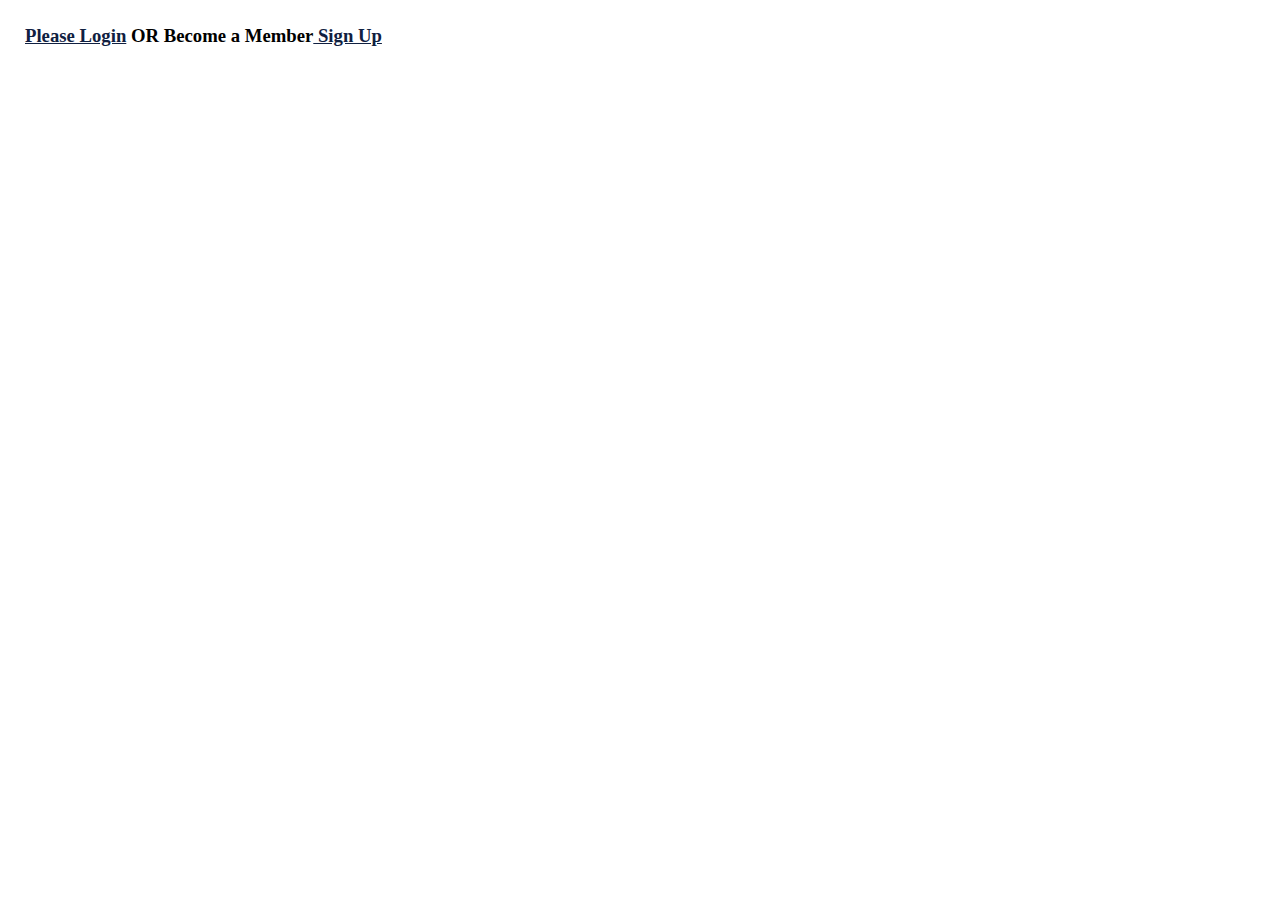
<file: extension/popup.html>
<!DOCTYPE html>
<html>
    <head>
        <meta http-equiv="Content-Type" content="text/html; charset=utf-8" />
        <meta name="viewport" content="width=device-width, initial-scale=1.0">
        <link rel="stylesheet" href="https://hivelighter.com/readermode/css/aboutReader.css?128" />
        <link rel="stylesheet" href="https://hivelighter.com/readermode/css/aboutReaderControls.css?3" />
        <link rel="stylesheet" href="https://hivelighter.com/readermode/css/aboutReaderContent.css?3" />
        <link rel="stylesheet" href="https://hivelighter.com/publisher/css/annotations.css" />
        <link rel="stylesheet" href="https://hivelighter.com/publisher/tcallout/css/tcallout.css" />

        <script src="jquery-1.10.1.min.js"></script>
        <script src="https://hivelighter.com/readermode/js/toolsetloader.js"></script>
        <script src="https://hivelighter.com/readermode/js/b64.js"></script>
        <script src="https://hivelighter.com/readermode/js/readerModeScroll.js"></script>
        <script src="https://hivelighter.com/readermode/js/manipulations.js?182"></script>
        <script src="toolsConfig.js"></script>
        <script src="toolsLoader.js"></script>
        <script src="popup.js"></script>
        <!-- extension style -->
        <style>
            * {
              margin: 0;
              padding: 0;
             }

             html, body {
              background: white;
              height:100%;
              width:100%;
             }
             .container {
                box-sizing: border-box;
                padding: 25px;
                width: 600px;
                display: table;

             }
             .container h3 a{font-weight: bolder; color:#102041;}

             html #calloutFrame {
              width: 182px !important;
             }
            /*!* ----- modal -------*!*/
            html .modal {
                display: block; /* Hidden by default */
                position: fixed; /* Stay in place */
                z-index: 9; /* Sit on top */
                left: 0;
                top: 0;
                overflow: auto; /* Enable scroll if needed */
                background-color: rgb(0,0,0); /* Fallback color */
                background-color: rgba(0,0,0,0.4); /* Black w/ opacity */
                height: 100%;
                width: 600px;
            }

            /* Modal Content */
           html .modal-content {
                position: absolute;
                background:#f0f0eb;
                margin: auto;
                padding: 20px;
                border: 1px solid #888;
                width: 80%;
                z-index: 1;
                top : 30%;
                left:7%;
               display: block;
               -webkit-user-select: none; /* Safari */
               -ms-user-select: none; /* IE 10+ and Edge */
               user-select: none; /* Standard syntax */
            }
            html .modal-content a {
                text-decoration: none;
                background: #102041;
                color: white;
                padding:10px 20px 10px 20px;
                font-size: 18px;
            }
            /* The Close Button */
           html .close {
                color: #aaaaaa;
                float: right;
                font-size: 28px;
                font-weight: bold;
            }

           html .close:hover,
            html .close:focus {
                color: #000;
                text-decoration: none;
                cursor: pointer;
            }
            /* -----modal end -------*/
        </style>
        <!-- extension style -->

    </head>
    <body class="browser-extension" id ="popup">
        <div class="container">
            <h3 id="credential-content"><a href="https://hivelighter.com/register?extension=1" target="_blank">Please Login</a> OR Become a Member<a href="https://hivelighter.com/register?extension=1" target="_blank">  Sign Up </a></h3>
        </div>
    </body>
</html>
</file>
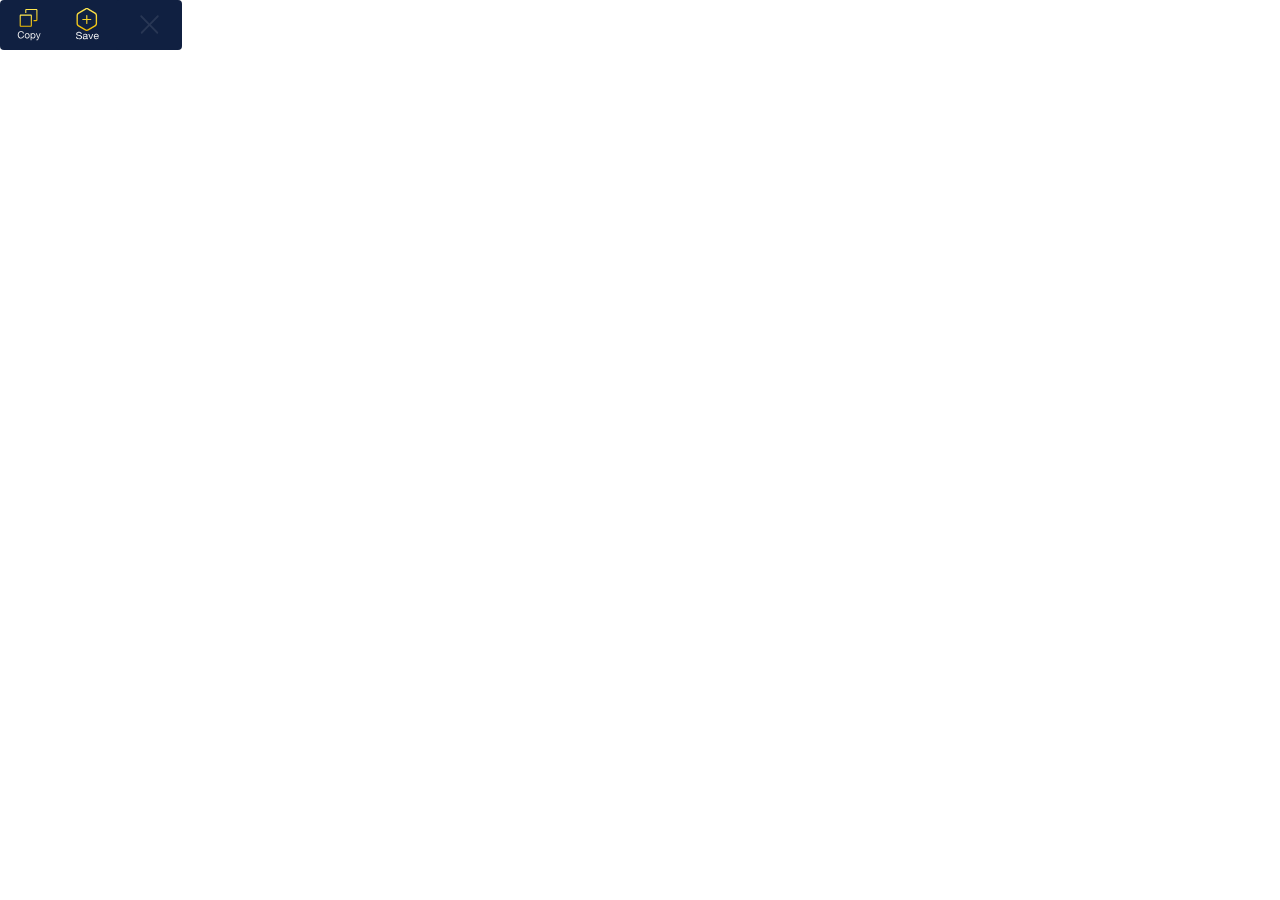
<file: extension/icallout/callout.html>
<html>
    <head>
        <meta name="viewport" content="width=device-width, initial-scale=1.0">
        <title>Callout box</title>

        <style>

            html, body {
                margin: 0;
                padding: 0;
            }

            .callout-container {
                position: relative;
                height: 50px;
                /*width: 186px;*/
                width: 182px;

            }

            .callout-container.edit {
                position: relative;
                height: 50px;
                width: 122px;
            }

            .callout-container ul,
            .callout-container.edit ul,
            .callout-container li,
            .callout-container.edit li {
                list-style: none;
            }

            .callout-container ul {
                margin: 0;
                padding: 0;
                overflow: hidden;
            }

            .callout-container .callout-blk,
            .callout-container.edit .callout-blk {
                border-radius: 4px;
                /*background-color: #222;*/
                background-color: #102041;
                position: absolute;
                top: 0;
                left: 0;
                opacity: 1;
                height: 100%;
                width: 100%;
                z-index: 5;
            }

            .callout-container .interactive-elements,
            .callout-container.edit .interactive-elements{
                position: absolute;
                z-index: 50;
            }

            .callout-container .interactive-elements div,
            .callout-container.edit .interactive-elements div {
                float: left;
            }

            .callout-container .interactive-elements li,
            .callout-container.edit .interactive-elements li {
                float: left;
                height: 30px;
                min-width: 28px;
                padding: 10px 15px;
                /*border-right: 1px solid #5e5e5e;*/
                border-right: 1px solid transparent;
            }

            .callout-container .interactive-elements li.last {
                border: none;
                border-radius: 0 20px 20px 0;
            }

            .callout-container .interactive-elements li a {
                display: block;
                margin-top: -2px;
                text-align: center;
                width: 100%;

                /* Prevent tap highlight */
                -webkit-tap-highlight-color: transparent;
            }

            .callout-container .interactive-elements li.close-btn a {
                margin-top: -1px;
                margin-left: 4px;
            }

            .callout-container .interactive-elements li.tw-box a {
                margin-top: 3px;
            }

            .callout-container .interactive-elements li.close-btn,
            .callout-container.edit .interactive-elements li.close-btn{
                /*background-color: #434343;*/
                background-color: #102041;
                border-radius: 4px 0 0 4px;
            }

            .callout-container .interactive-elements li.close-btn img,
            .callout-container.edit .interactive-elements li.close-btn img
            {
                /*height: 22px;*/
                padding: 4px 0;
            }

            .callout-container .interactive-elements li.clip-box img { margin-top: 1px;}

            /* Within app/extension */
            #calloutBox .tw-box,
            #calloutBox .fb-box,
            #calloutBox .email-box {
                display: none !important;
            }

            /* Within published page */
            #calloutBox.post .callout-container {
                width: 175px;
            }

            #calloutBox.post .callout-container .sh-box {
                border: none;
            }

            #calloutBox.post .save-box {
                display: none !important;
            }

            /* Off app */
            #calloutBox.off-app .callout-container { /*width: 242px;*/ width: 300px; }

            #calloutBox.off-app .sh-box { display: none !important; }

            #calloutBox.off-app .tw-box,
            #calloutBox.off-app .fb-box,
            #calloutBox.off-app .email-box {
                display: block !important;
            }

            #calloutBox.off-app .fb-box,
            #calloutBox.off-app .email-box {
                margin-top: 4px;
            }
            #message{
                background: #0a5d5e;
                color: white;
                position: absolute;
                top:70%;
                z-index:1;
                display: none;
            }


            /* smaller phones */
            /* ----------------------------- */
            /*@media only screen and ( max-width: 236px ) {
                
                .callout-container.edit { height: 38px; width: 98px; }
                .callout-container.edit .interactive-elements div { float: right; }
                .callout-container.edit .interactive-elements li { padding: 8px 8px 5px; height: 25px; min-width: 30px; }

                .callout-container.edit .interactive-elements li img { width: 22px; }
                .callout-container.edit .interactive-elements li.tr-can a { margin-top: -1px; margin-left: -1px; }
                .callout-container.edit .interactive-elements li.tr-can img { height: 20px; padding: 1px 0 3px 0; }
                .callout-container .interactive-elements li.close-btn img {  padding: 3px 0; width: 16px; }
                .callout-container.edit .interactive-elements li.close-btn a {  margin-top: -4px; margin-left: 1px; }


            }

            @media only screen and ( max-width: 236px ) {
                
                
                .callout-container { height: 38px; width: 191px; }

                .callout-container .interactive-elements div { float: right; }
                .callout-container .interactive-elements li { padding: 8px 8px 5px; height: 25px; min-width: 30px !important; }

                .callout-container .interactive-elements li img { width: 18px; }
                .callout-container .interactive-elements li.clip-box img { width: 15px; margin-top: 2px;}
                .callout-container .interactive-elements li.tw-box img { width: 21px; }
                .callout-container .interactive-elements li.fb-box img { width: 9px; }
                .callout-container .interactive-elements li.email-box img { width: 22px; margin-top: 2px !important; }
                .callout-container .interactive-elements li.save-box img { width: 16px; }

                .callout-container .interactive-elements li.close-btn img {  padding: 5px 0; width: 18px; }
                .callout-container .interactive-elements li.close-btn a {  margin-top: -3px; margin-left: 1px; }

                #calloutBox.post .callout-container { width: 145px !important;  }
                #calloutBox.post .callout-container .sh-box img { margin-left: -5px;  }

                #calloutBox.off-app .callout-container { height: 38px; width: 187px !important; }
            }*/

            /*@media only screen and ( min-width: 245px ) {
                
                #calloutBox.post .callout-container { width: 245px; }


            }*/






            /* bigger phones */
            /* ----------------------------- */
            /*@media only screen and ( min-width: 106px ) and ( max-width: 125px ) {
                .callout-container:before { border-width: 10px 8px 0 8px; left: 13px; bottom: -10px;}
                .callout-container { height: 39px; width: 293px; }
                .callout-container .interactive-elements div { float: right; }
                .callout-container .interactive-elements li { padding: 7px 8px; height: 25px; }

                .callout-container .interactive-elements .color-picker {
                    font-size: 14px;
                    height: 25px;
                    line-height: 25px;
                    width: 25px;
                }

                .callout-container .interactive-elements li img { width: 25px; }
                .callout-container .interactive-elements li.close-btn { height: 25px; }
                .callout-container .interactive-elements li.close-btn img { height: 18px; padding: 3px 0; }
            }*/
        </style>

    </head>

    <body ontouchstart="">
        <div id="calloutBox">
            <div class="callout-container">
                <div class="callout-blk"></div>
                <div class="interactive-elements">
                    <div class="color-picker-row">
                        <ul>
                            <li class="marker clip-box last">
                                <a href="#">
                                    <img src="img/Copy.svg" alt="Save to clipboard" width="24" ontouchstart="this.src='img/Copy.svg'" ontouchend="this.src='img/Copy.svg'" />
                                </a>
                            </li>
                            <li class="marker save-box last">
                                <a href="#" id="displayMsg">
                                    <img src="img/Save.svg" alt="Comment" width="24" ontouchstart="this.src='img/Save.svg'" ontouchend="this.src='img/Save.svg'"/><br>
                                    <img src="img/save_text.svg" alt="Comment" width="23" ontouchstart="this.src='img/save_text.svg'" ontouchend="this.src='img/save_text.svg'"/>
                                </a>
                            </li>
                            <li class="marker sh-box" style="display: none;">
                            	<a href="#" style="margin-top: -1px;">
                            		<img src="img/share_off-new.svg" alt="Marker" width="24" ontouchstart="this.src='img/share_on-new.svg'" ontouchend="this.src='img/share_off-new.svg'" />
                            	</a>
                            </li>
                            <li class="com-bub marker tw-box">
	                            <a href="#">
	                            	<img src="img/twitter-icon.svg" alt="Marker" width="30" />
                            	</a>
                            </li>
                            <li class="marker fb-box">
                            	<a href="#">
                            		<img src="img/facebook-icon.svg" alt="Marker" width="12" />
                            	</a>
                            </li>
                            <li class="marker email-box">
                            	<a href="#">
                            		<img src="img/mail-icon2new.svg" alt="Marker" width="32" style="margin-top: 3px;" />
                            	</a>
                            </li>
                            <li class="close-btn">
                                <a href="#" class="close-btn-child">
                                    <img src="img/Close.svg" alt="Email" width="23" ontouchstart="this.src='img/Close.svg'" ontouchend="this.src='img/Close.svg'" />
                                </a>
                            </li>
                            <li class="tr-can last" style="display: none;">
                            	<a href="#" class="trash" onclick="broadcastCalloutEvent('trash'); return false;">
                            		<img src="img/trash-bin.svg" alt="trash" width="21" />
                            	</a>
                            </li>
                        </ul>
                    </div>
                    <p id = message style="background: #0a5d5e;color: white">"Posted Successfully. Open Your App to See Hivelight"</p>
                </div>
            </div>
        </div>

        <script src="calloutSCRIPT.js"></script>
    </body>
</html>
</file>
